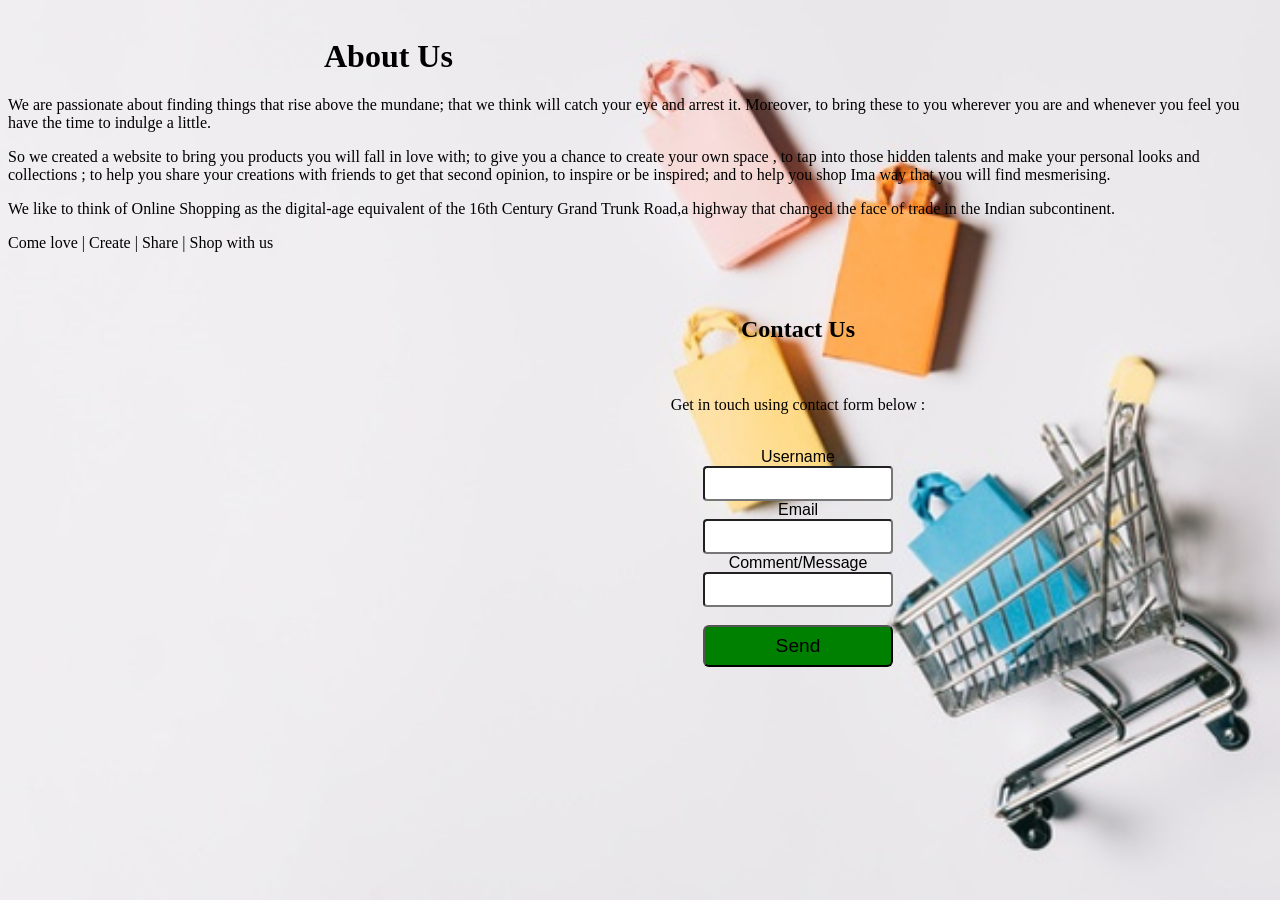
<file: web development/about.html>
<!doctype html>
<html>
<head>
<title> About </title>
<link rel="stylesheet" type="text/css" href="signin.css">
<h1> About Us </h1>
</head>
<body>
<p> We are passionate about finding things that rise above the mundane; that we think will catch your eye and arrest it. Moreover, to bring these to you wherever you are and whenever you feel you have the time to indulge a little.</p>
<p>So we created a website to bring you products you will fall in love with; to give you a chance to create your own space , to tap into those hidden talents and make your personal looks and collections ; to help you share your creations with friends to get that second opinion, to inspire or be inspired; and to help you shop Ima way that you will find mesmerising.</p>
<p>We like to think of Online Shopping as the digital-age equivalent of the 16th Century Grand Trunk Road,a highway that changed the face of trade in the Indian subcontinent. </p>
<p> Come love | Create | Share | Shop with us </p>
<div class="box">
<div class='form'>
	<FORM action="index.html" method="" align="center">
      <h2>Contact Us</h2>
<br>
<p>Get in touch using contact form below : </p>
<br>
	<spam class="type">Username </spam>
	<br>

	<input type="text" name="" required="">
	<br>
      <spam class="type">Email</spam>
	<br>
	<input type="email" name="" required=" "> 
      <br>

     <spam class="type">Comment/Message  </spam>
	<br>

	<input type="text" name="" required=""><br>

<br>
	<input type="submit" name=""  value="Send"required=" ">
    </FORM>
</div>
</div>
</body>
</html>
</file>
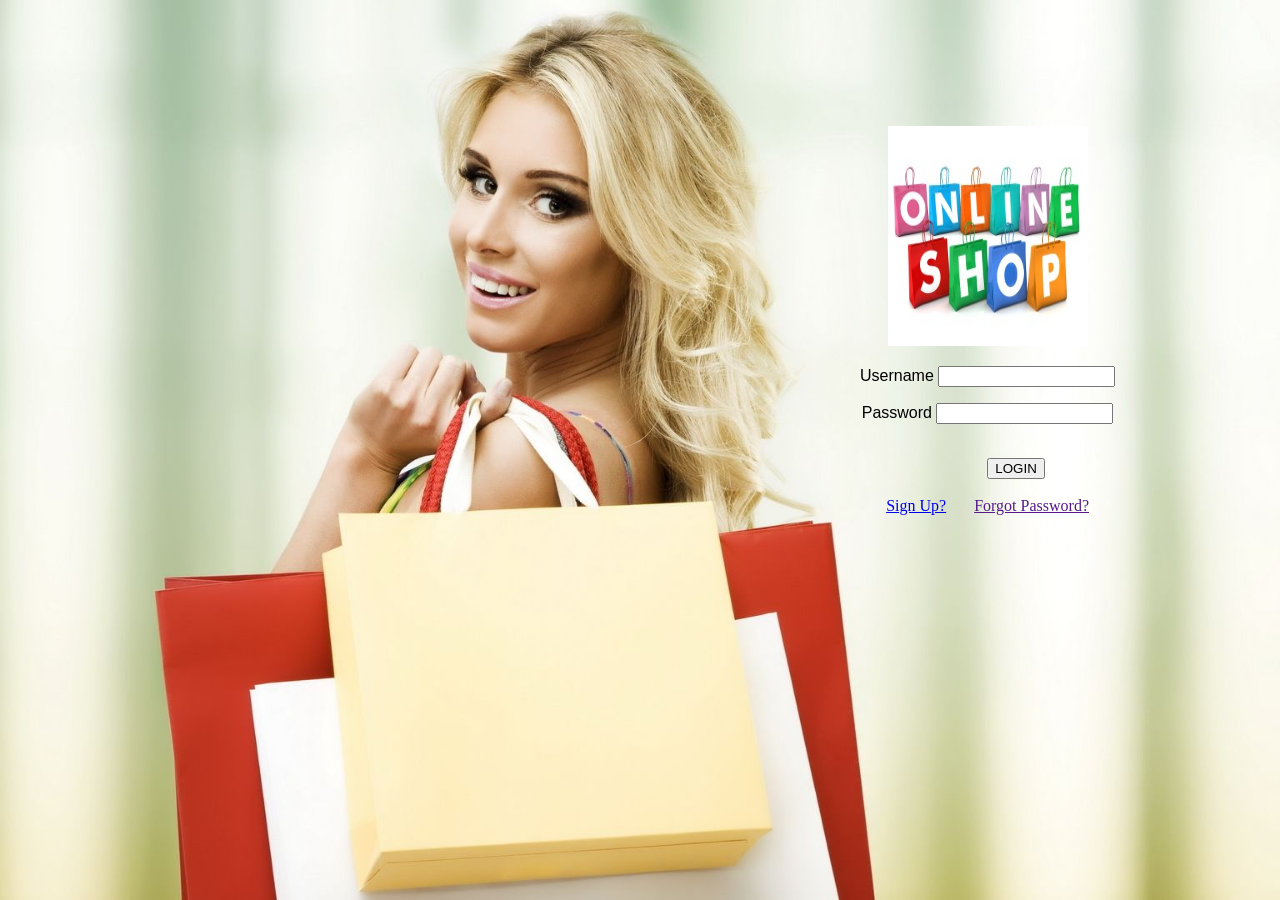
<file: web development/login.html>
<!doctype html>

<html>

<head>

<title> LOGIN PAGE </title>
<link rel="stylesheet" type="text/css" href="login.css">

</head>

<body>
<div class="online">
<form action="index.html" method="" align="center">

<img src="Online-Shop.jpg" width="200" height="220" >



<p>Username  <input type="text" name=""> </p>

<p>Password <input type="text" name=""> </p><br>
<div class="submit">
 <input type="SUBMIT" value="LOGIN"/> <br><br>
</div>
<div class="navaneeth">
<a href="signin.html"> Sign Up?</a>&nbsp;&nbsp; &nbsp;&nbsp;&nbsp;

<a href=""> Forgot Password?</a>
</div>
</form>

</div>




</body>

</html>
</file>
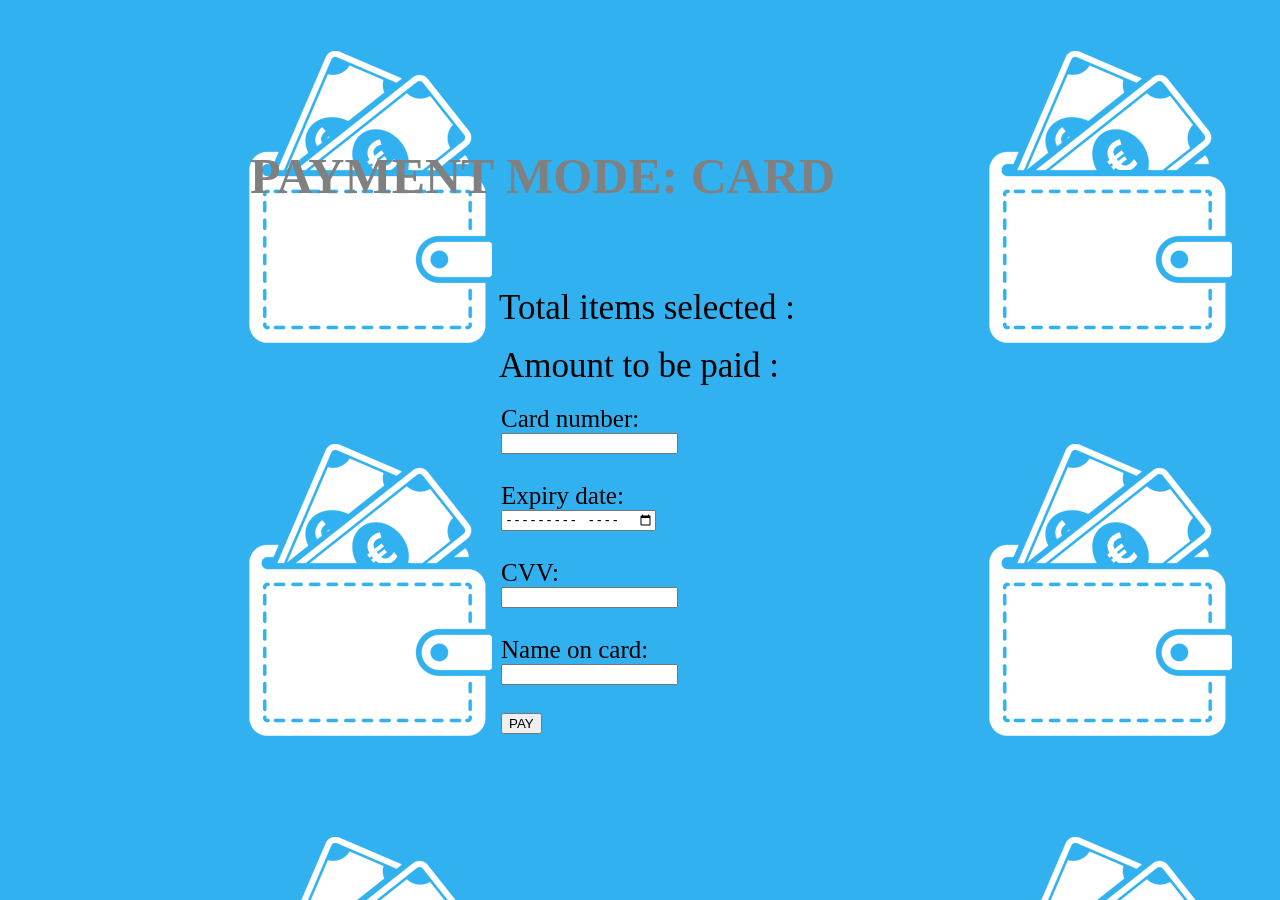
<file: web development/pay.html>
<html>
<head>
    <title>PAYMENT PAGE</title>
    <link rel="stylesheet" type="text/css" href="payment.css">
    </head>
<body>
    
    <h5>PAYMENT MODE: CARD</h5>
    <div>Total items selected :<span id="jj"></span></div>
    <br>
    <div id="amt">Amount to be paid :<span id="amnt"></span></div>
    <form id="form">
        Card number:<br>
        <input width="100" type="text" required=""><br><br>
        <label for="expirydate">Expiry date:<br></label>
        <input type="month" id="expirydate" name="expirydate" placeholder="mm/yyyy" required=""><br><br>
        CVV:<br><input type="text" required=""><br><br>
        Name on card:<br><input type="text" required=""><br><br>
        <button onclick="pay();">PAY</button>
    </form>
    <script>
        document.getElementById("amnt").innerHTML=localStorage.getItem("textvalue"); 
        document.getElementById("jj").innerHTML=localStorage.getItem("a"); 
        function pay(){
            alert("PAYMENT SUCCESSFUL!!It will be delivered in 3-4 business days");
            window.location='index.html';
        }
    </script>
    </body>
</html>
</file>
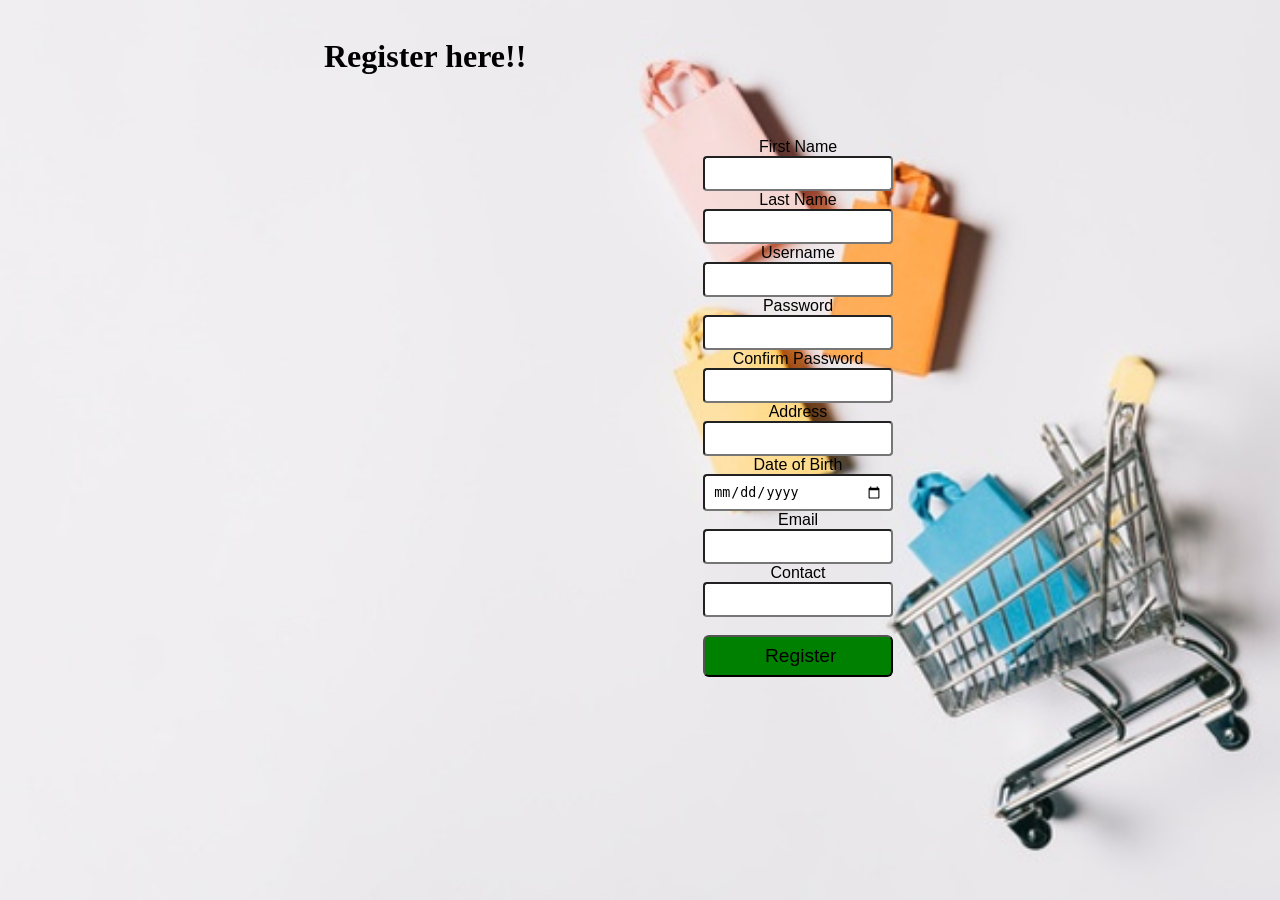
<file: web development/signin.html>
<!DOCTYPE html>
<html>
<head>
	<title>SIGN IN</title>
	<link rel="stylesheet" type="text/css" href="signin.css">
	<h1>Register here!!</h1>
</head>
<body>
<div class="box">
<div class='form'>
	<FORM action="index.html" method="" align="center">
		<spam class="type">First Name </spam>
	<br>

	<input type="text" name="" required="">
	<br>
	<spam class="type">Last Name  </spam>
	<br>

	<input type="text" name="" required="">
	<br>
	<spam class="type">Username  </spam>
	<br>

	<input type="text" name="" required="">
	<br>
	
	<spam class="type" >Password  </spam>
	<br>
	<input type="password" name="" required=""><br>
	<spam class="type"> Confirm Password  </spam>
	<br>
	<input type="password" name="" required=""><br>
	<spam class="type">Address  </spam>
	<br>

	<input type="text" name="" required="">
	<br>
	<spam class="type">Date of Birth  </spam>
	<br>

	<input type="Date" name="" required="">
	<br>
	<spam class="type">Email</spam>
	<br>

	<input type="email" name="" required=" "> <br>
	<spam class="type">Contact </spam>
	<br>
	<input type="text" name="" required=""><br>
	<br>
	<input type="submit" name=""  value=" Register"required=" ">
    </FORM>
</div>
</div>

</body>
</html>
</file>
<file: web development/signin.css>
.form{
	margin-left: 25%;
	margin-top:5%;
	
}
h1{
	padding-left: 25%;
	margin-top:3%;
}
.type{

font-size:16px;

font-family:  Verdana,Geneva,sans-serif;
}
body{
	background-image: url("siback.jpg");
	background-size: cover;
	background-attachment: fixed;
}
input[type=password]{
	width:20%;
	border:2 px solid #aaa;
	border-radius: 4px;
	outline: none;
	padding: 8px;
	box-sizing: border-box;
}
input[type=email]{
	width:20%;
	border:2 px solid #aaa;
	border-radius: 4px;
	outline: none;
	padding: 8px;
	box-sizing: border-box;
}
input[type=text]{
	width:20%;
	border:2 px solid #aaa;
	border-radius: 4px;
	outline: none;
	padding: 8px;
	box-sizing: border-box;
}
input[type=text]:focus{
	border-color: dodgerBlue;
	box-shadow: 0 0 8px 0 dodgerBlue
}
input[type=email]:focus{
	border-color: dodgerBlue;
	box-shadow: 0 0 8px 0 dodgerBlue
}
input[type=password]:focus{
	border-color: dodgerBlue;
	box-shadow: 0 0 8px 0 dodgerBlue
}
input[type=submit]{
	width:20%;
	border:2 px solid #aaa;
	border-radius: 6px;
	outline: none;
	padding: 8px;
	box-sizing: border-box;
	font-size: 1.2em;
	background-color: green;
}
input[type=Date]{
	width:20%;
	border:2 px solid #aaa;
	border-radius: 4px;
	outline: none;
	padding: 8px;
	box-sizing: border-box;
}
input[type=Date]:focus{
	border-color: dodgerBlue;
	box-shadow: 0 0 8px 0 dodgerBlue
}
</file>
<file: web development/login.css>
.online{
	margin-left: 55%;
	margin-top:10%;
}
.submit{
	background-color: ;
	margin-left: 10%;
}
body{
	background-image: url("girl.jpg");
	background-size: cover;
	background-attachment: fixed;
}
p{

font-size:16px;

font-family:  Verdana,Geneva,sans-serif;
}
.navaneeth{
	font-family: Palatino,Palatino Linotype,Palatino LT STD,Book Antiqua,Georgia,serif; 
	font-size:16px;
}
</file>
<file: web development/payment.css>
body{
    background-image: url("payment.png");
    align-content: center;
    margin-left: 250px;
    margin-right: 200px;
}
h5{
    font-size: 50px;
    color:gray;
}
#form{
    padding: 2% 30% ;
    border: 0px solid white;
    margin: 2px;
    font-size: 25px;
}
div{
    padding: 0% 30% 0%;
    font-size: 35px;
}
#amnt{
    padding: 0% 30%;
    font-size: 35px;
}
</file>
